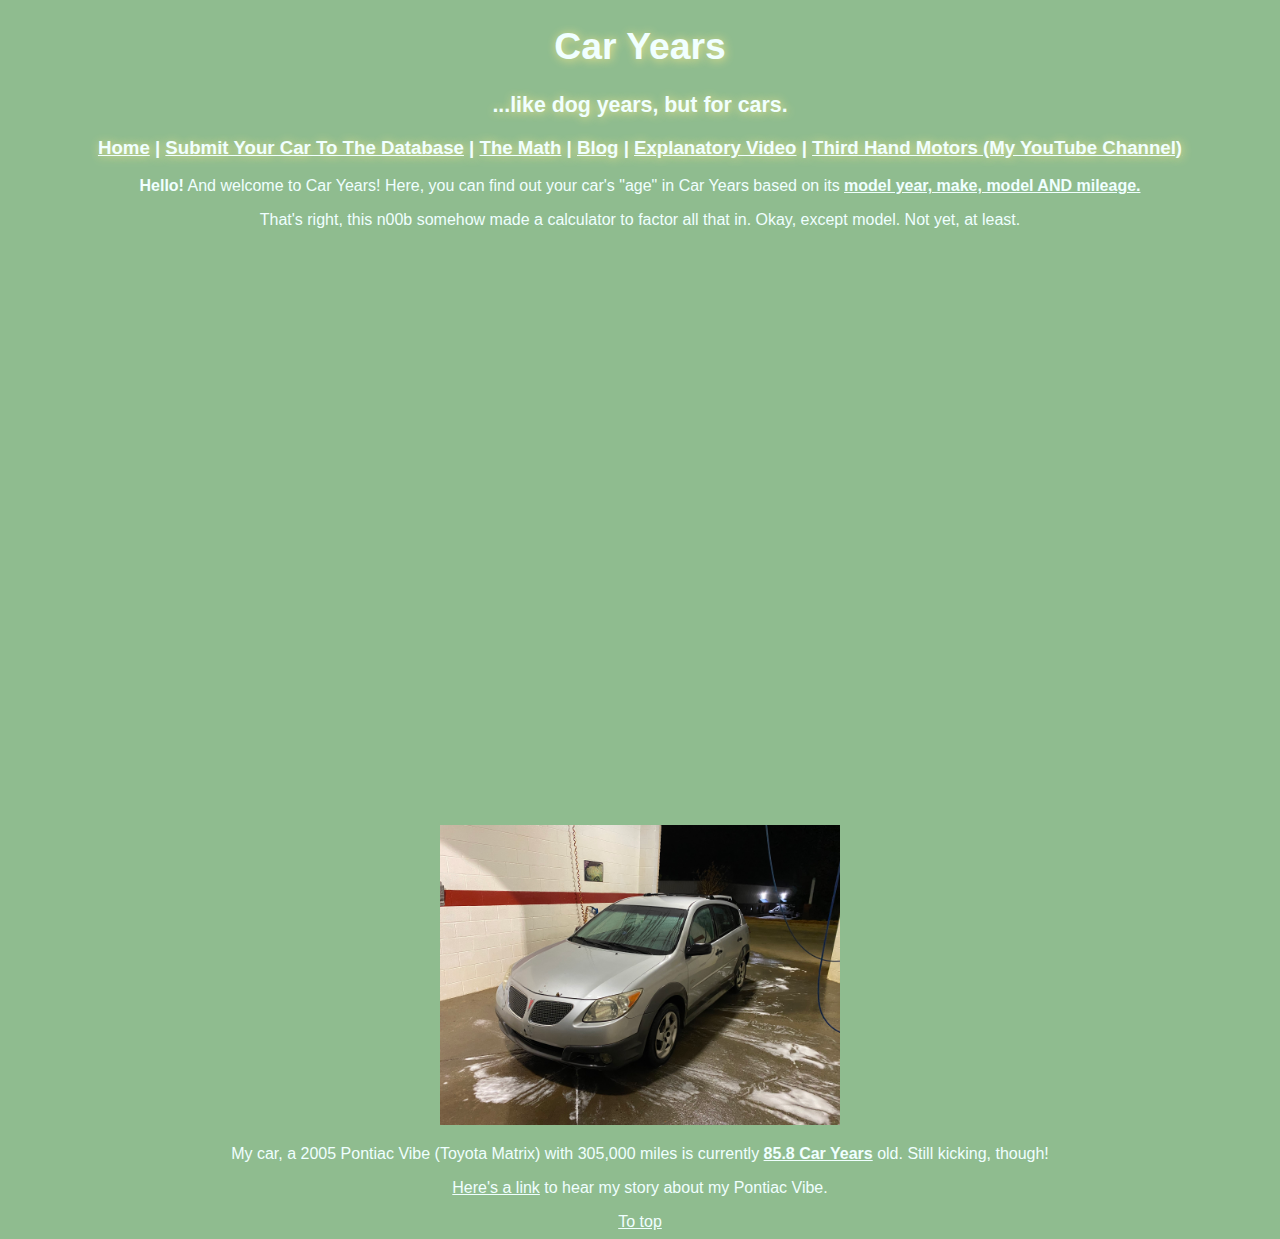
<file: index.html>
<!DOCTYPE HTML>

<HTML>
<head>
<meta charset="utf-8" />
<title>Car Years -- Home</title>

<link rel="stylesheet" type="text/css" href="vibestyle.css" />

</head>

<body>
<a id="top"></a>
<h1> <div style="text-align:center">Car Years</div> </h1>
<h2> <div style="text-align:center">...like dog years, but for cars.</div> </h2>
<h3> <div style="text-align:center"><a href="index.html">Home</a> | <a href="me.html">Submit Your Car To The Database</a> | <a href="basevsgt.html">The Math</a> | <a href="gallery.html">Blog</a> | <a href="issues.html">Explanatory Video</a> | <a href="contact.html">Third Hand Motors (My YouTube Channel)</a></div> </h3>

<p><b>Hello!</b> And welcome to Car Years! Here, you can find out your car's "age" in Car Years based on its <b><u>model year, make, model AND mileage.</u></b></p>
<p>That's right, this n00b somehow made a calculator to factor all that in. Okay, except model. Not yet, at least.</p>

<p><center><div><iframe height="560px" width="50%" scrolling="no" frameBorder="0" src="https://app.airrange.io/#/element/xr3b_VPQqXzM69WZlxkXZ2dy_R"></iframe></div></center></p>

<div style="text-align:center"><img src="wash.jpeg" width=400px height=300px></div>

<p>My car, a 2005 Pontiac Vibe (Toyota Matrix) with 305,000 miles is currently <b><u>85.8 Car Years</u></b> old. Still kicking, though!</p>
<p> <a href="me.html">Here's a link</a> to hear my story about my Pontiac Vibe.</p>

<p>

<footer> <div style="text-align:center"><a href="#top">To top</a> </div> </footer>
</body>
</html>
</file>
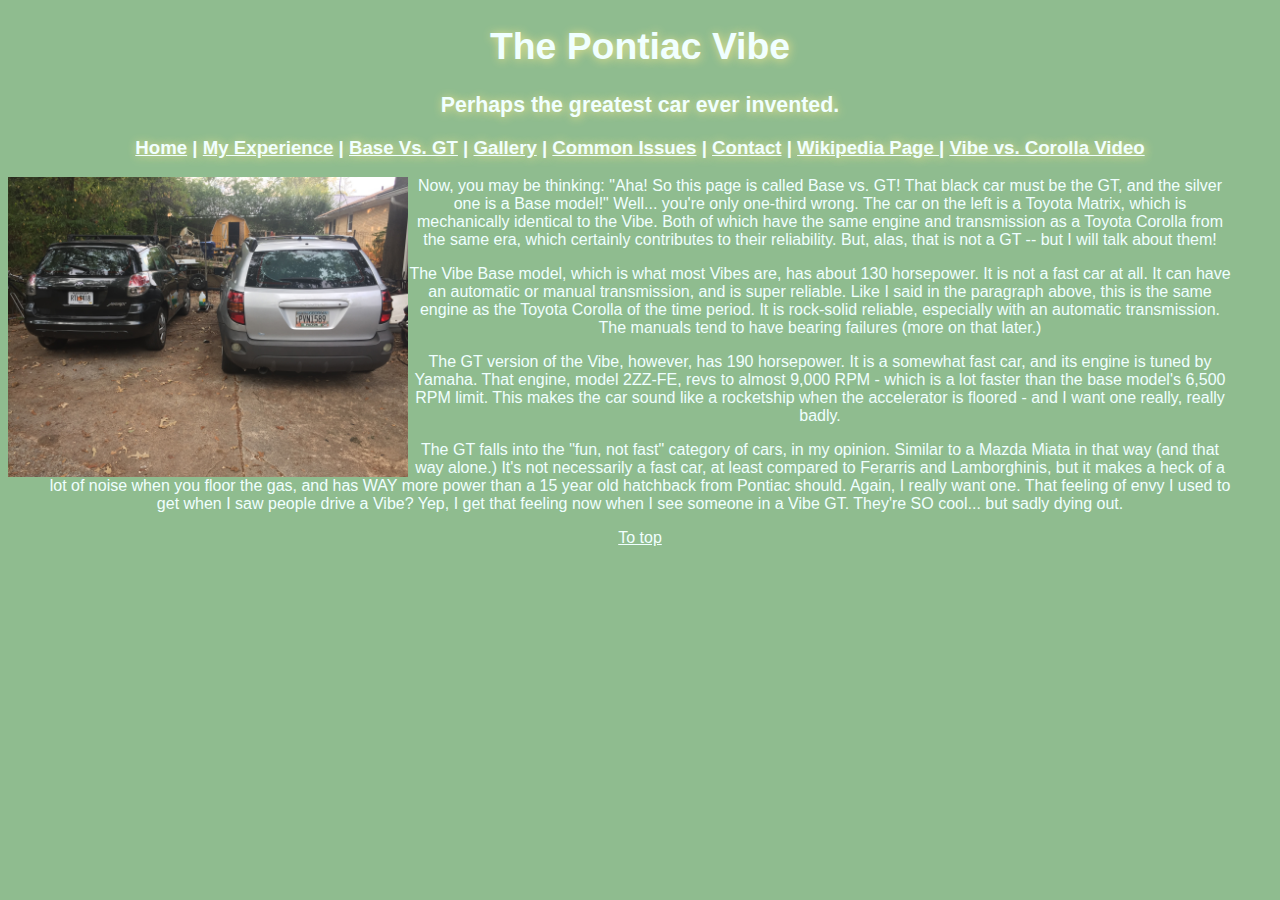
<file: basevsgt.html>
<!DOCTYPE HTML>

<HTML>
<head>
<meta charset="utf-8" />
<title>The Pontiac Vibe -- Base Vs. GT</title>

<link rel="stylesheet" type="text/css" href="vibestyle.css" />

</head>

<body>
<a id="top"></a>
<h1> <div style="text-align:center">The Pontiac Vibe</div> </h1>
<h2> <div style="text-align:center">Perhaps the greatest car ever invented.</div> </h2>
<h3> <div style="text-align:center"><a href="index.html">Home</a> | <a href="me.html">My Experience</a> | <a href="basevsgt.html">Base Vs. GT</a> | <a href="gallery.html">Gallery</a> | <a href="issues.html">Common Issues</a> | <a href="contact.html">Contact</a> | <a href="https://en.wikipedia.org/wiki/Pontiac_Vibe"> Wikipedia Page </a> | <a href="https://youtu.be/VCzM5eb3Qlo"> Vibe vs. Corolla Video </a></div> </h3>

<img style=float:left; margin-left:20px; margin-right:20px; src="vibeandmatrix.jpeg" width=400px height=300px /></div>
<p>Now, you may be thinking: "Aha! So this page is called Base vs. GT! That black car must be the GT, and the silver one is a Base model!" Well... you're only one-third wrong. The car on the left is a Toyota Matrix, which is mechanically identical to the Vibe. Both of which have the same engine and transmission as a Toyota Corolla from the same era, which certainly contributes to their reliability. But, alas, that is not a GT -- but I will talk about them!</p>
<p>The Vibe Base model, which is what most Vibes are, has about 130 horsepower. It is not a fast car at all. It can have an automatic or manual transmission, and is super reliable. Like I said in the paragraph above, this is the same engine as the Toyota Corolla of the time period. It is rock-solid reliable, especially with an automatic transmission. The manuals tend to have bearing failures (more on that later.)</p>
<p>The GT version of the Vibe, however, has 190 horsepower. It is a somewhat fast car, and its engine is tuned by Yamaha. That engine, model 2ZZ-FE, revs to almost 9,000 RPM - which is a lot faster than the base model's 6,500 RPM limit. This makes the car sound like a rocketship when the accelerator is floored - and I want one really, really badly.</p>
<p>The GT falls into the "fun, not fast" category of cars, in my opinion. Similar to a Mazda Miata in that way (and that way alone.) It's not necessarily a fast car, at least compared to Ferarris and Lamborghinis, but it makes a heck of a lot of noise when you floor the gas, and has WAY more power than a 15 year old hatchback from Pontiac should. Again, I really want one. That feeling of envy I used to get when I saw people drive a Vibe? Yep, I get that feeling now when I see someone in a Vibe GT. They're SO cool... but sadly dying out.</p> 
<footer> <div style="text-align:center"><a href="#top">To top</a> </div> </footer>
</body>
</html>
</file>
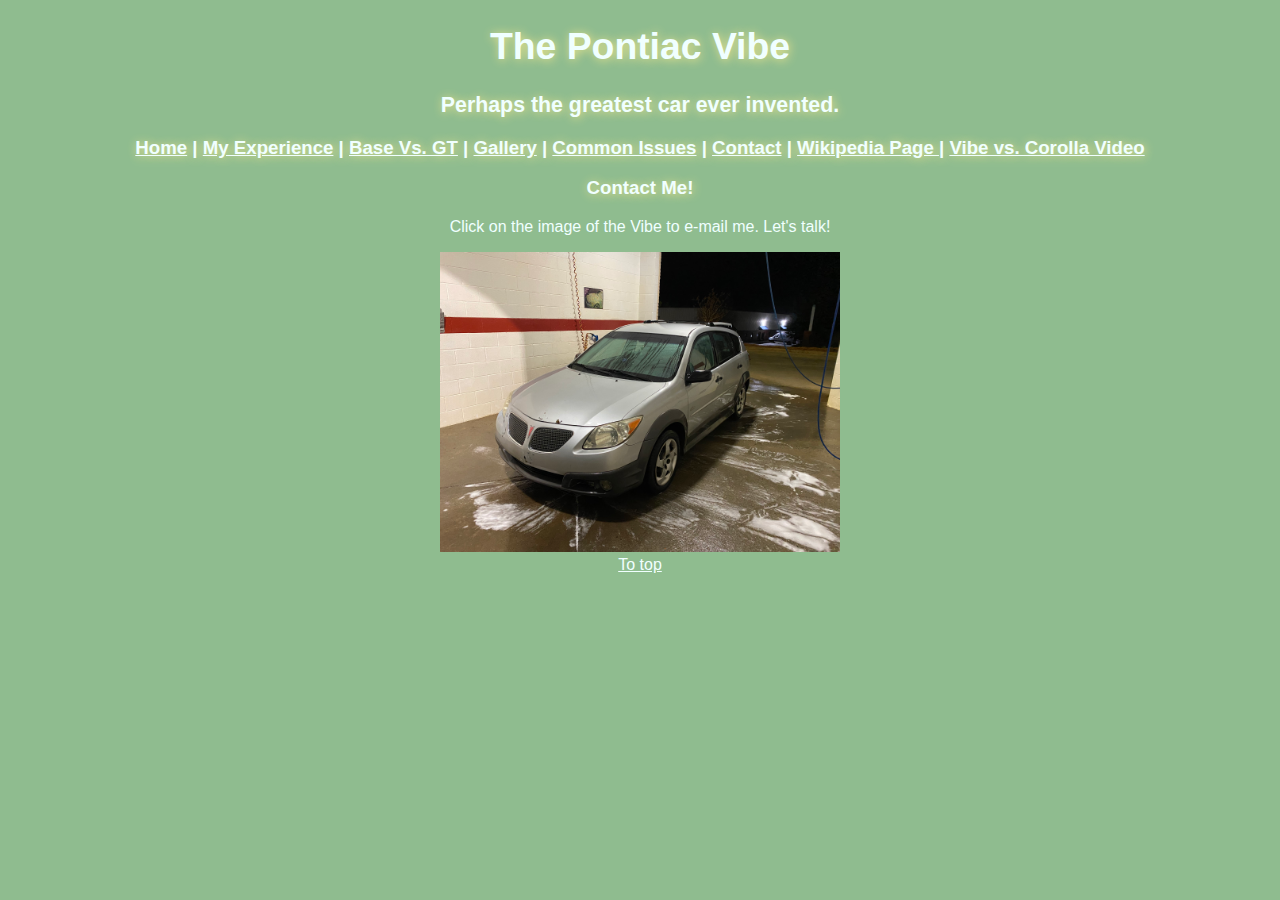
<file: contact.html>
<!DOCTYPE HTML>

<HTML>
<head>
<meta charset="utf-8" />
<title>The Pontiac Vibe -- Home</title>

<link rel="stylesheet" type="text/css" href="vibestyle.css" />

</head>

<body>
<a id="top"></a>
<h1> <div style="text-align:center">The Pontiac Vibe</div> </h1>
<h2> <div style="text-align:center">Perhaps the greatest car ever invented.</div> </h2>
<h3> <div style="text-align:center"><a href="index.html">Home</a> | <a href="me.html">My Experience</a> | <a href="basevsgt.html">Base Vs. GT</a> | <a href="gallery.html">Gallery</a> | <a href="issues.html">Common Issues</a> | <a href="contact.html">Contact</a> | <a href="https://en.wikipedia.org/wiki/Pontiac_Vibe"> Wikipedia Page </a> | <a href="https://youtu.be/VCzM5eb3Qlo"> Vibe vs. Corolla Video </a></div> </h3>

<div style="text-align:center"><h3>Contact Me!</h3></div>
<p>Click on the image of the Vibe to e-mail me. Let's talk!</p>
<div style="text-align:center"><a href="mailto:mdeakin96@yahoo.com"><img src="wash.jpeg" height=300px width=400px /></a></div>

<footer> <div style="text-align:center"><a href="#top">To top</a> </div> </footer>
</body>
</html>
</file>
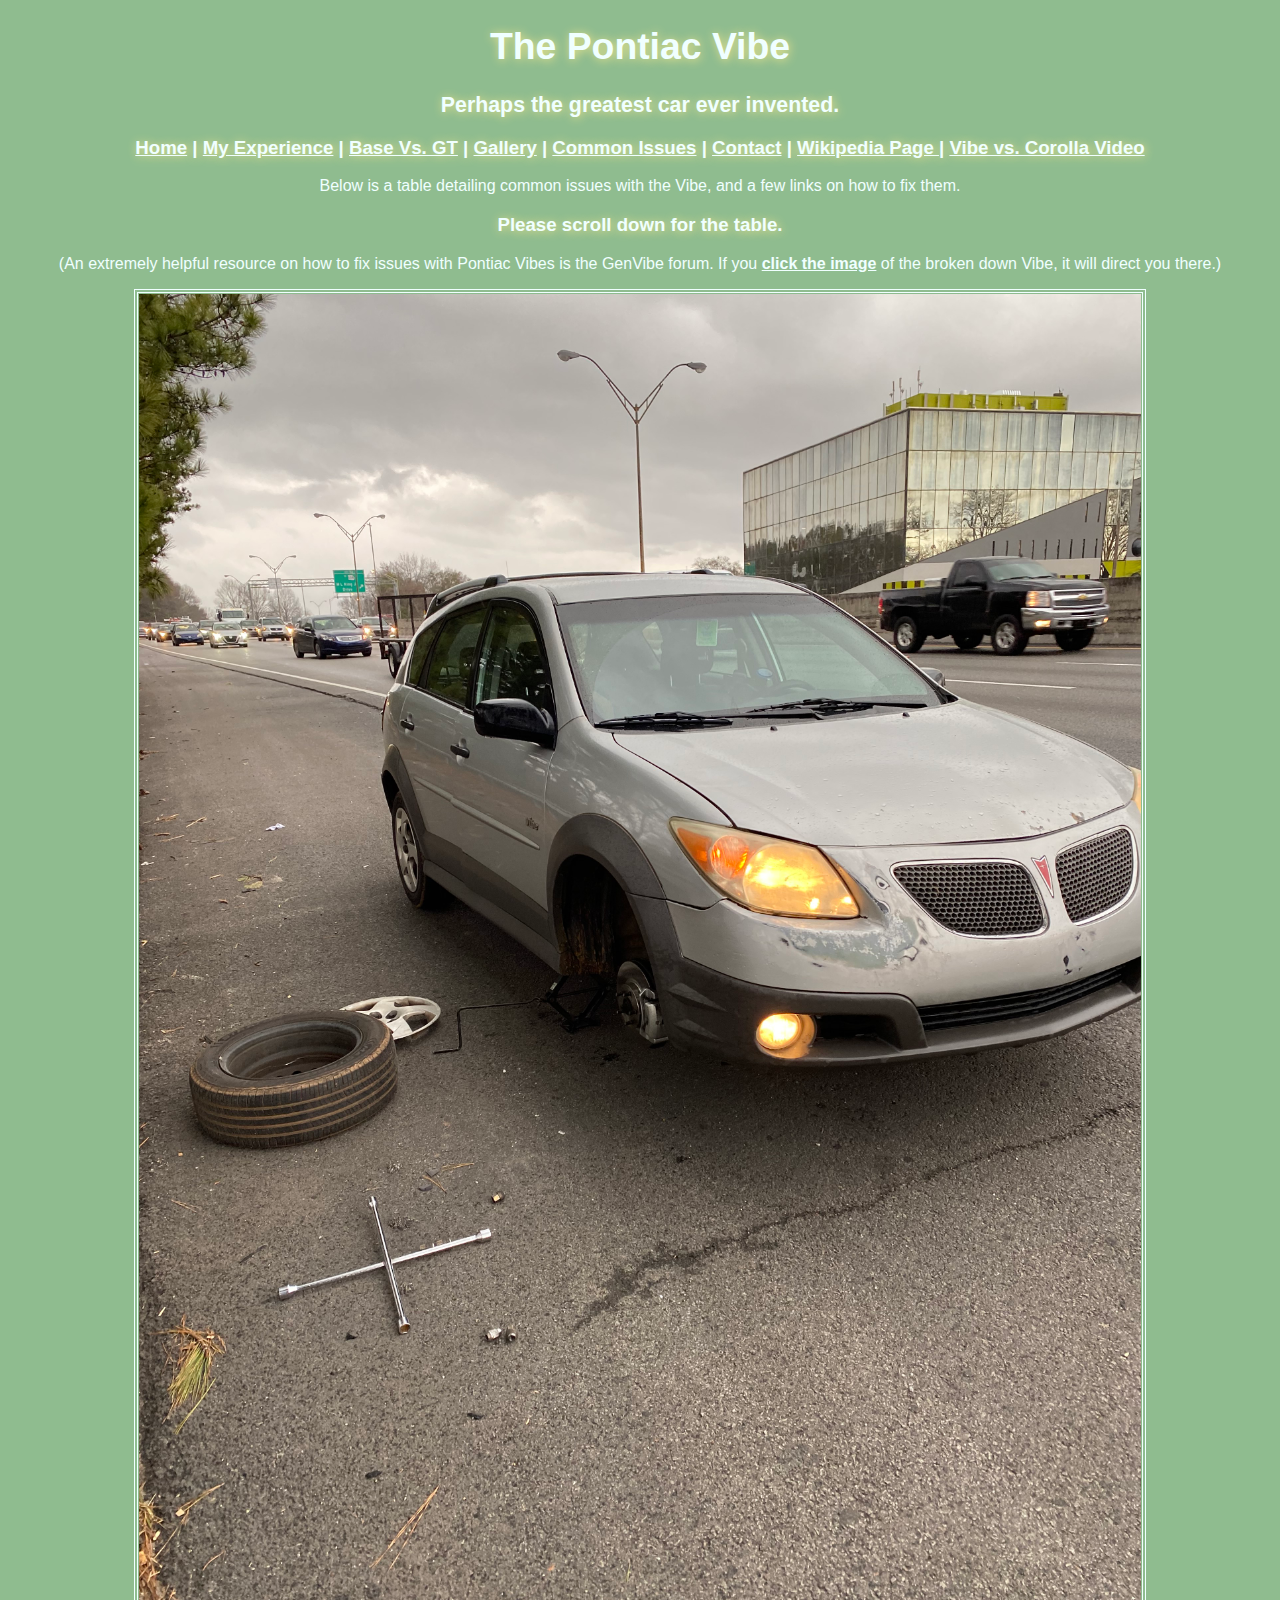
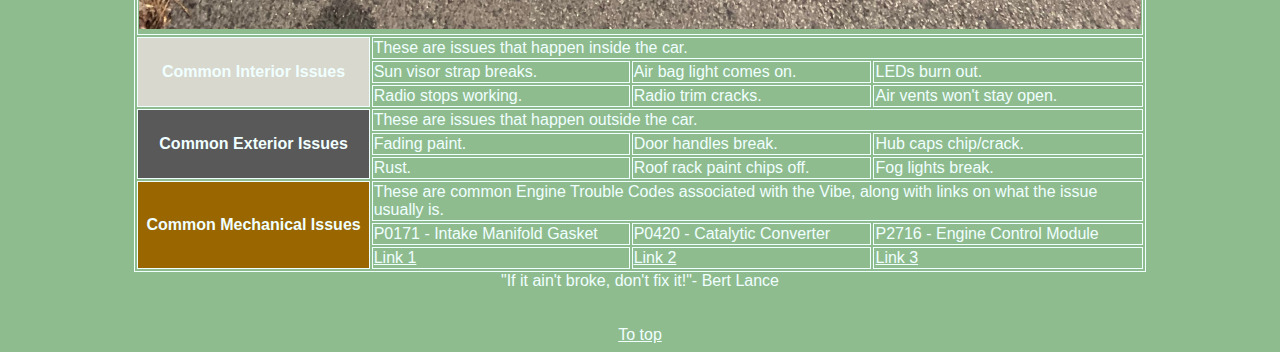
<file: issues.html>
<!DOCTYPE HTML>

<HTML>
<head>
<meta charset="utf-8" />
<title>The Pontiac Vibe -- Common Issues</title>

<link rel="stylesheet" type="text/css" href="vibestyle.css" />

</head>

<body>
<a id="top"></a>
<h1> <div style="text-align:center">The Pontiac Vibe</div> </h1>
<h2> <div style="text-align:center">Perhaps the greatest car ever invented.</div> </h2>
<h3> <div style="text-align:center"><a href="index.html">Home</a> | <a href="me.html">My Experience</a> | <a href="basevsgt.html">Base Vs. GT</a> | <a href="gallery.html">Gallery</a> | <a href="issues.html">Common Issues</a> | <a href="contact.html">Contact</a> | <a href="https://en.wikipedia.org/wiki/Pontiac_Vibe"> Wikipedia Page </a> | <a href="https://youtu.be/VCzM5eb3Qlo"> Vibe vs. Corolla Video </a></div> </h3>

<p> Below is a table detailing common issues with the Vibe, and a few links on how to fix them. 
<div style="text-align:center"><h3>Please scroll down for the table.</h3></div>
<p> (An extremely helpful resource on how to fix issues with Pontiac Vibes is the GenVibe forum. If you <b><u>click the image</b></u> of the broken down Vibe, it will direct you there.) </p> 
<table>
	<tr>
	<th colspan="4"><a href="http://genvibe.com/"><img width=100% src="oops.jpeg" /></a> </th>
	</tr>
	
	<tr>
	<th rowspan="3", class="silver">Common Interior Issues</th>
	<td colspan="3">These are issues that happen inside the car.</td>
	</tr>
	
	<tr>
	<td>Sun visor strap breaks.</td>
	<td>Air bag light comes on.</td>
	<td>LEDs burn out.</td>
	</tr>
	
	<tr>
	<td>Radio stops working.</td>
	<td>Radio trim cracks.</td>
	<td>Air vents won't stay open.</td>
	</tr>
	
	<tr>
	<th rowspan="3", class="gray">Common Exterior Issues</th>
	<td colspan="3">These are issues that happen outside the car.</td>
	</tr>

	<tr>
	<td>Fading paint.</td>
	<td>Door handles break.</td>
	<td>Hub caps chip/crack.</td>
	</tr>
	
	<tr>
	<td>Rust.</td>
	<td>Roof rack paint chips off.</td>
	<td>Fog lights break.</td>
	</tr>
	
	<tr>
	<th rowspan="4", class="bronze">Common Mechanical Issues</th>
	<td colspan="3">These are common Engine Trouble Codes associated with the Vibe, along with links on what the issue usually is.</td>
	</tr>
	
	<tr>
	<td>P0171 - Intake Manifold Gasket</td>
	<td>P0420 - Catalytic Converter </td>
	<td>P2716 - Engine Control Module</td>
	</tr>
	
	<tr>
	<td><a href="https://forums.genvibe.com/phpBB3/viewtopic.php?t=40338">Link 1</a></td>
	<td><a href="https://forums.genvibe.com/phpBB3/viewtopic.php?t=15756">Link 2</a></td>
	<td><a href="https://forums.genvibe.com/phpBB3/viewtopic.php?t=28312">Link 3</a></td>
	</tr>
	
	
</table>

<div style="text-align:center"><caption>"If it ain't broke, don't fix it!"- Bert Lance</caption></div>
<br>
<br>

<footer> <div style="text-align:center"><a href="#top">To top</a> </div> </footer>
</body>
</html>
</file>
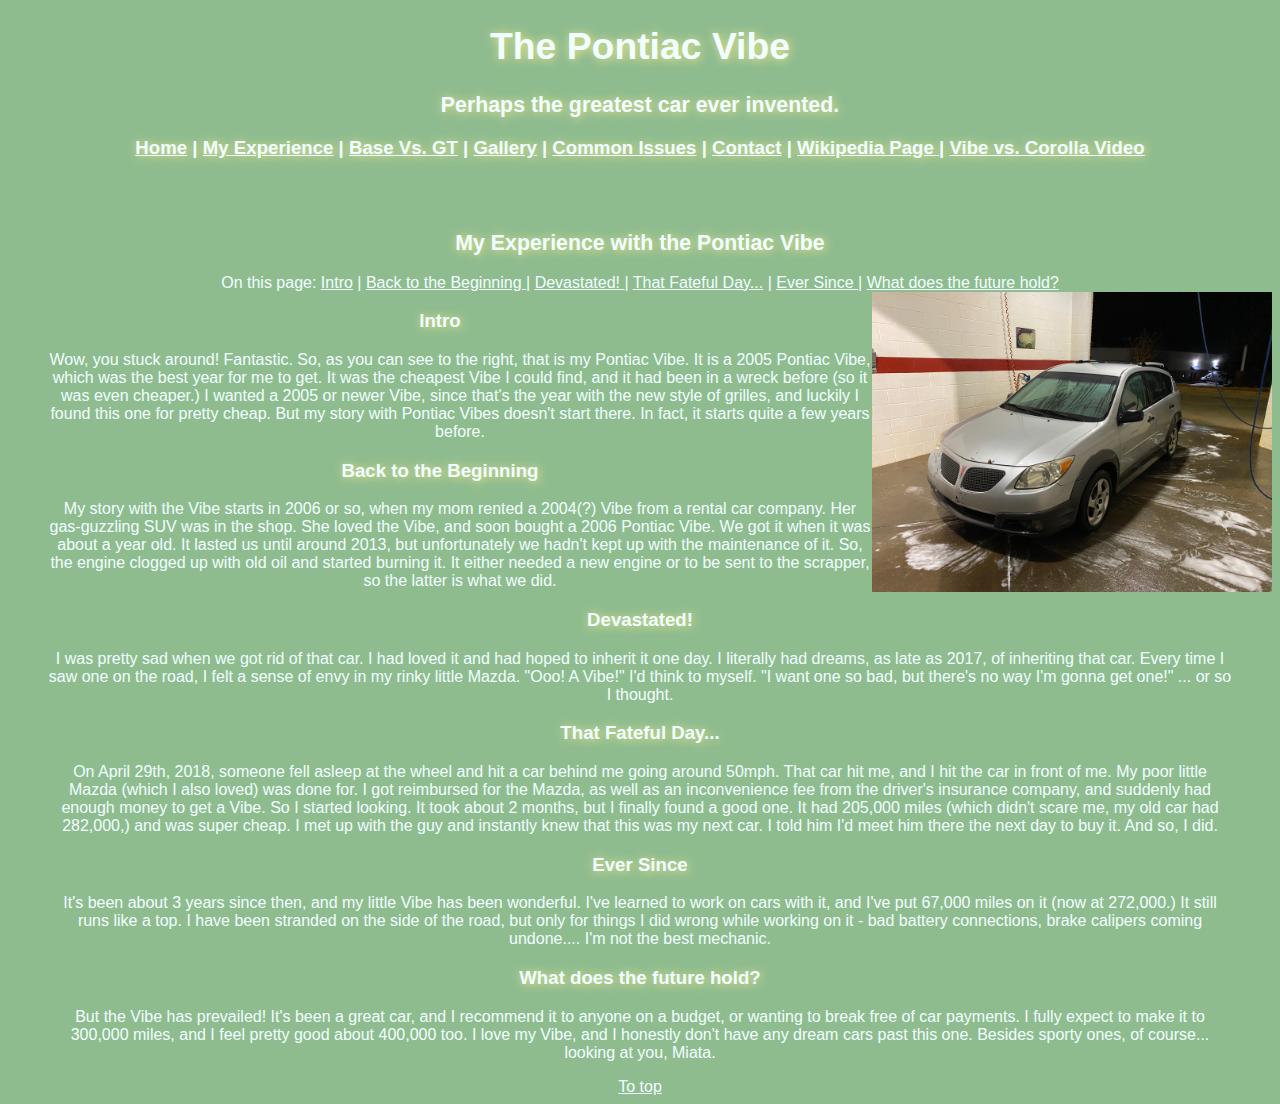
<file: me.html>
<!DOCTYPE HTML>

<HTML>
<head>
<meta charset="utf-8" />
<title>The Pontiac Vibe -- My Experience</title>

<link rel="stylesheet" type="text/css" href="vibestyle.css" />

</head>

<body>
<a id="top"></a>
<h1> <div style="text-align:center">The Pontiac Vibe</div> </h1>
<h2> <div style="text-align:center">Perhaps the greatest car ever invented.</div> </h2>
<h3> <div style="text-align:center"><a href="index.html">Home</a> | <a href="me.html">My Experience</a> | <a href="basevsgt.html">Base Vs. GT</a> | <a href="gallery.html">Gallery</a> | <a href="issues.html">Common Issues</a> | <a href="contact.html">Contact</a> | <a href="https://en.wikipedia.org/wiki/Pontiac_Vibe"> Wikipedia Page </a> | <a href="https://youtu.be/VCzM5eb3Qlo"> Vibe vs. Corolla Video </a></div> </h3>

</br>
</br>
<div style="text-align:center"><h2>My Experience with the Pontiac Vibe</h2></div>
<div style="text-align:center">On this page: <a href="#Intro">Intro</a> | <a href="#Beginning"> Back to the Beginning </a> | <a href="#Devastated"> Devastated! </a> | <a href="#fateful"> That Fateful Day...</a> | <a href="#since"> Ever Since </a> | <a href="#Future"> What does the future hold? </a></div>
<img style=float:right; margin-left:20px; margin-right:20px; src="wash.jpeg" width=400px height=300px /></div>
<a id="Intro"></a><div style="text-align:center"><h3>Intro</h3></div>
<p>Wow, you stuck around! Fantastic. So, as you can see to the right, that is my Pontiac Vibe. It is a 2005 Pontiac Vibe, which was the best year for me to get. 
It was the cheapest Vibe I could find, and it had been in a wreck before (so it was even cheaper.) I wanted a 2005 or newer Vibe, since that's the year with the new style of grilles, and luckily I found this one for pretty cheap. But my story with Pontiac Vibes doesn't start there. In fact, it starts quite a few years before.</p>
<a id="Beginning"></a><div style="text-align:center"><h3>Back to the Beginning</h3></div>
<p>My story with the Vibe starts in 2006 or so, when my mom rented a 2004(?) Vibe from a rental car company. Her gas-guzzling SUV was in the shop. She loved the Vibe, and soon bought a 2006 Pontiac Vibe. We got it when it was about a year old. It lasted us until around 2013, but unfortunately we hadn't kept up with the maintenance of it. So, the engine clogged up with old oil and started burning it. It either needed a new engine or to be sent to the scrapper, so the latter is what we did.</p>
<a id="Devastated"></a><div style="text-align:center"><h3>Devastated!</h3></div>
<p>I was pretty sad when we got rid of that car. I had loved it and had hoped to inherit it one day. I literally had dreams, as late as 2017, of inheriting that car. Every time I saw one on the road, I felt a sense of envy in my rinky little Mazda. "Ooo! A Vibe!" I'd think to myself. "I want one so bad, but there's no way I'm gonna get one!" ... or so I thought.</p>
<a id="fateful"></a><div style="text-align:center"><h3>That Fateful Day...</h3></div>
<p>On April 29th, 2018, someone fell asleep at the wheel and hit a car behind me going around 50mph. That car hit me, and I hit the car in front of me. My poor little Mazda (which I also loved) was done for. I got reimbursed for the Mazda, as well as an inconvenience fee from the driver's insurance company, and suddenly had enough money to get a Vibe. So I started looking. It took about 2 months, but I finally found a good one. It had 205,000 miles (which didn't scare me, my old car had 282,000,) and was super cheap. I met up with the guy and instantly knew that this was my next car. I told him I'd meet him there the next day to buy it. And so, I did.</p>
<a id="since"></a><div style="text-align:center"><h3>Ever Since</h3></div>
<p>It's been about 3 years since then, and my little Vibe has been wonderful. I've learned to work on cars with it, and I've put 67,000 miles on it (now at 272,000.) It still runs like a top. I have been stranded on the side of the road, but only for things I did wrong while working on it - bad battery connections, brake calipers coming undone.... I'm not the best mechanic.</p>
<a id="Future"></a><div style="text-align:center"><h3>What does the future hold?</h3></div>
<p>But the Vibe has prevailed! It's been a great car, and I recommend it to anyone on a budget, or wanting to break free of car payments. I fully expect to make it to 300,000 miles, and I feel pretty good about 400,000 too. I love my Vibe, and I honestly don't have any dream cars past this one. Besides sporty ones, of course... looking at you, Miata.</p>

<footer> <div style="text-align:center"><a href="#top">To top</a> </div> </footer>
</body>
</html>
</file>
<file: vibestyle.css>
body	{font-family: Gill Sans,Gill Sans MT,Calibri,sans-serif; 
			font-size:12pt; color:#F0FFFF; background-color:#8FBC8F}
			
h1		{font-family: Gill Sans,Gill Sans MT,Calibri,sans-serif; 
			font-size:28pt;text-shadow: 1px 1px 10px #F0E68C;
			color: #F0FFFF;}
			
h2		{font-family: Gill Sans,Gill Sans MT,Calibri,sans-serif; 
			font-size:16pt;text-shadow: 1px 1px 10px #F0E68C;
			color: #F0FFFF;}
			
h3		{font-family: Gill Sans,Gill Sans MT,Calibri,sans-serif; 
			font-size:14pt;text-shadow: 1px 1px 10px #F0E68C;
			color: #F0FFFF;}
						
a:visited		{color: #F0FFFF;}

a				{color: #F0FFFF;}

	p		{margin-left: 30pt; margin-right:30pt;
			text-align: center;}
			
table	{width: 80%;
		margin-left: auto;
		margin-right: auto;
		border: 1px solid #F0FFFF; }
		
th,td	{border: 1px solid #F0FFFF;}

th.gray {background-color:#595959;}

th.silver {background-color:#d8d8ce;}

th.bronze {background-color:#996600;}
</file>
